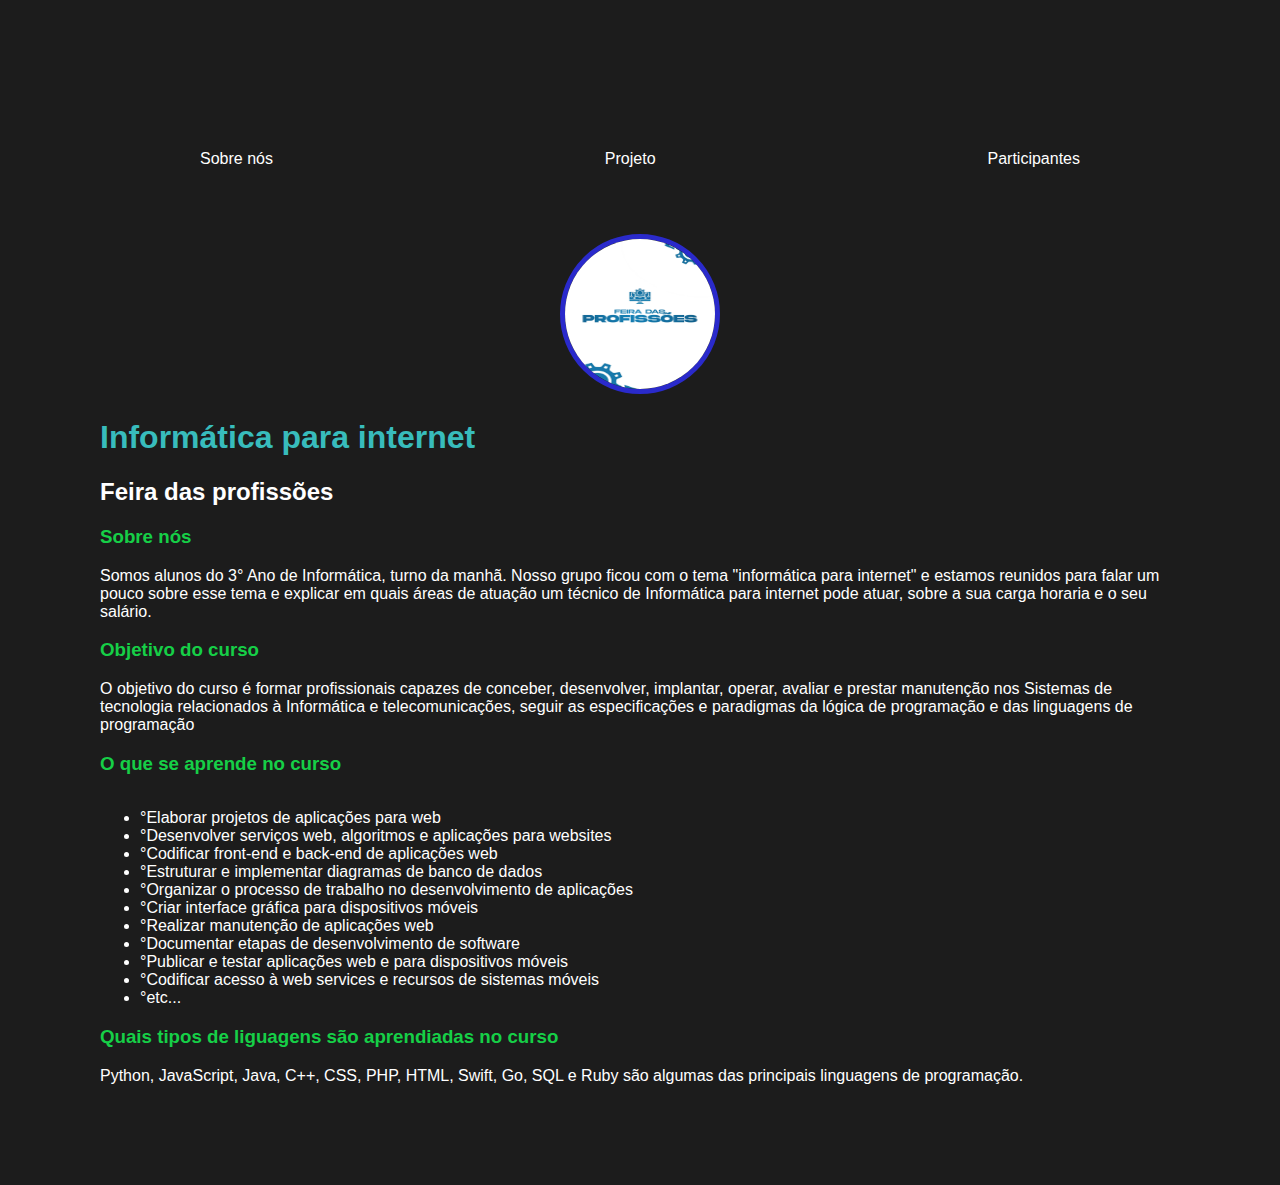
<file: index.html>
<!DOCTYPE html>
<html lang="en">
<head>
    <meta charset="UTF-8">
    <meta http-equiv="X-UA-Compatible" content="IE=edge">
    <meta name="viewport" content="width=device-width, initial-scale=1.0">
    <title>Informática para internet</title>
    <link rel="stylesheet" href="index.css">
</head>

<body>
    <div class="corpo">
        <nav>
            <ul class="bar">
                <li>
                    <a href="index.html">Sobre nós</a>
                </li>
                <li>
                     <a href="projetc.html">Projeto</a>
                </li>
                <li>
                    <a href="partcipants.html">Participantes</a>
                </li>
            </ul>
        </nav>

    <header>


        <div class="center">
            <img src="./img/1701784584564.png"></header></img>
        </div>
        <h1>Informática para internet</h1>
        <h2>Feira das profissões</h2>
    </header>
    
    <main>
        <section>
            <h3>Sobre nós</h3>
            <p>
            Somos alunos do 3° Ano de Informática, turno da manhã. Nosso grupo ficou com o tema "informática para internet"
            e estamos reunidos para falar um pouco sobre esse tema e explicar em quais 
            áreas de atuação um técnico de Informática para internet pode atuar, sobre a sua carga horaria e o seu salário.
            </p>
            <h3>Objetivo do curso</h3>
            <P>
            O objetivo do curso é formar profissionais capazes de conceber, desenvolver, implantar, operar, avaliar e prestar manutenção nos
            Sistemas de tecnologia relacionados à Informática e telecomunicações, seguir as especificações e paradigmas da lógica
            de programação e das linguagens de programação
            </P>
            <h3>O que se aprende no curso</h3>
            <p class="title">
                <ul>
                    <li>°Elaborar projetos de aplicações para web</li>
                    <li>°Desenvolver serviços web, algoritmos e aplicações para websites</li>
                    <li>°Codificar front-end e back-end de aplicações web</li>
                    <li>°Estruturar e implementar diagramas de banco de dados</li>
                    <li>°Organizar o processo de trabalho no desenvolvimento de aplicações</li>
                    <li>°Criar interface gráfica para dispositivos móveis</li>
                    <li>°Realizar manutenção de aplicações web</li>
                    <li>°Documentar etapas de desenvolvimento de software</li>
                    <li>°Publicar e testar aplicações web e para dispositivos móveis</li>
                    <li>°Codificar acesso à web services e recursos de sistemas móveis</li>
                    <li>°etc...</li>
                </ul>
            </p>
            <h3>Quais tipos de liguagens são aprendiadas no curso</h3>
            <p>
            Python, JavaScript, Java, C++, CSS, PHP, HTML, Swift, Go, SQL e Ruby 
            são algumas das principais linguagens de programação.
            </p>
        </section>
    </main>
    </div>
</body>
</html>
</file>
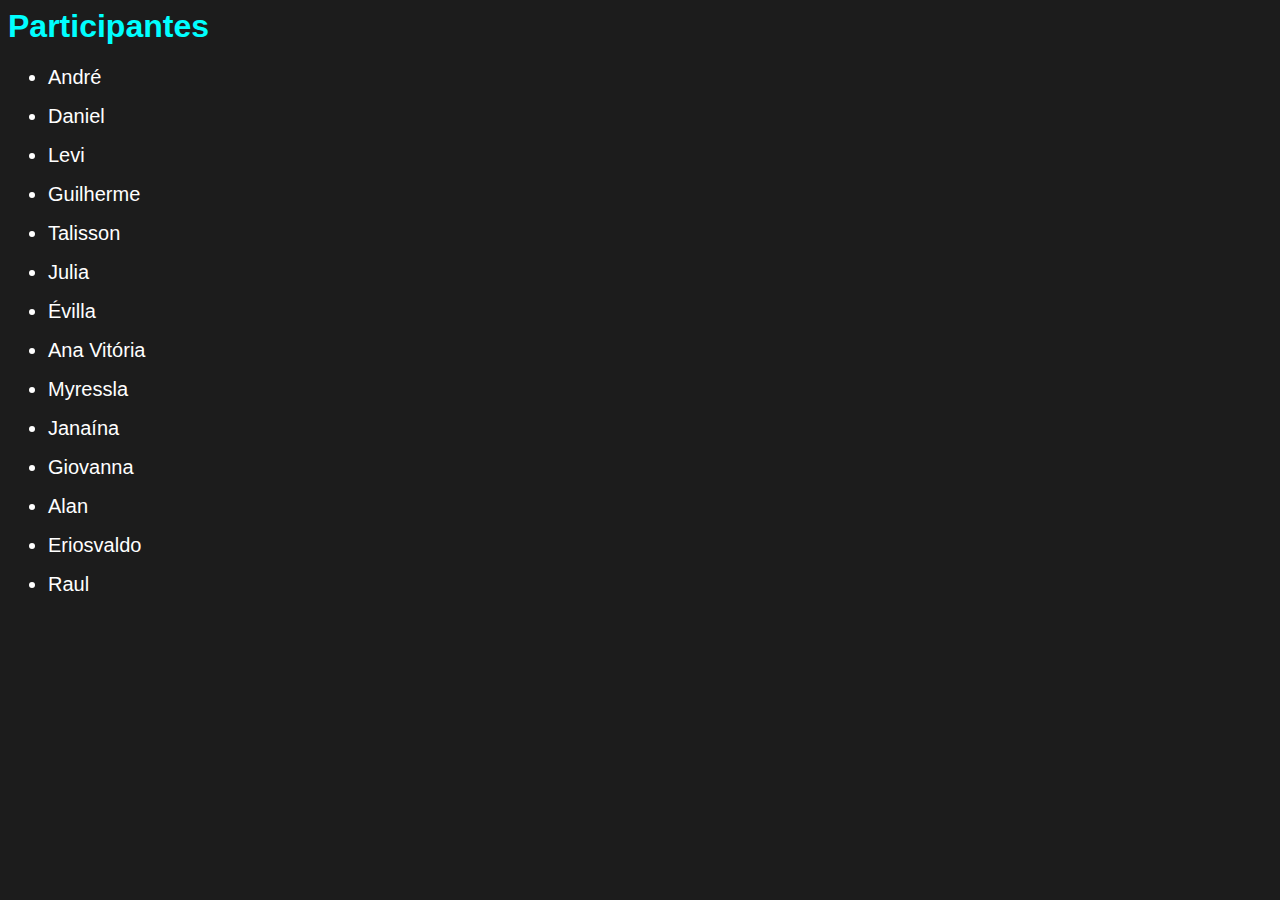
<file: partcipants.html>
<title>participantes do projeto</title>
<link rel="stylesheet" href="partcipants.css">

<body>
    <h1>Participantes</h1>
    <ul>
        <li>
            André
        </li>
        <li>
            Daniel
        </li>
        <li>
            Levi
        </li>
        <li>
            Guilherme
        </li>
        <li>
            Talisson
        </li>
        <li>
            Julia
        </li>
        <li>
            Évilla
        </li>
        <li>
            Ana Vitória
        </li>
        <li>
            Myressla
        </li>
        <li>
            Janaína
        </li>
        <li>
            Giovanna
        </li>
        <li>
            Alan
        </li>
        <li>
            Eriosvaldo
        </li>
        <li>
            Raul
        </li>
    </ul>
</body>
</file>
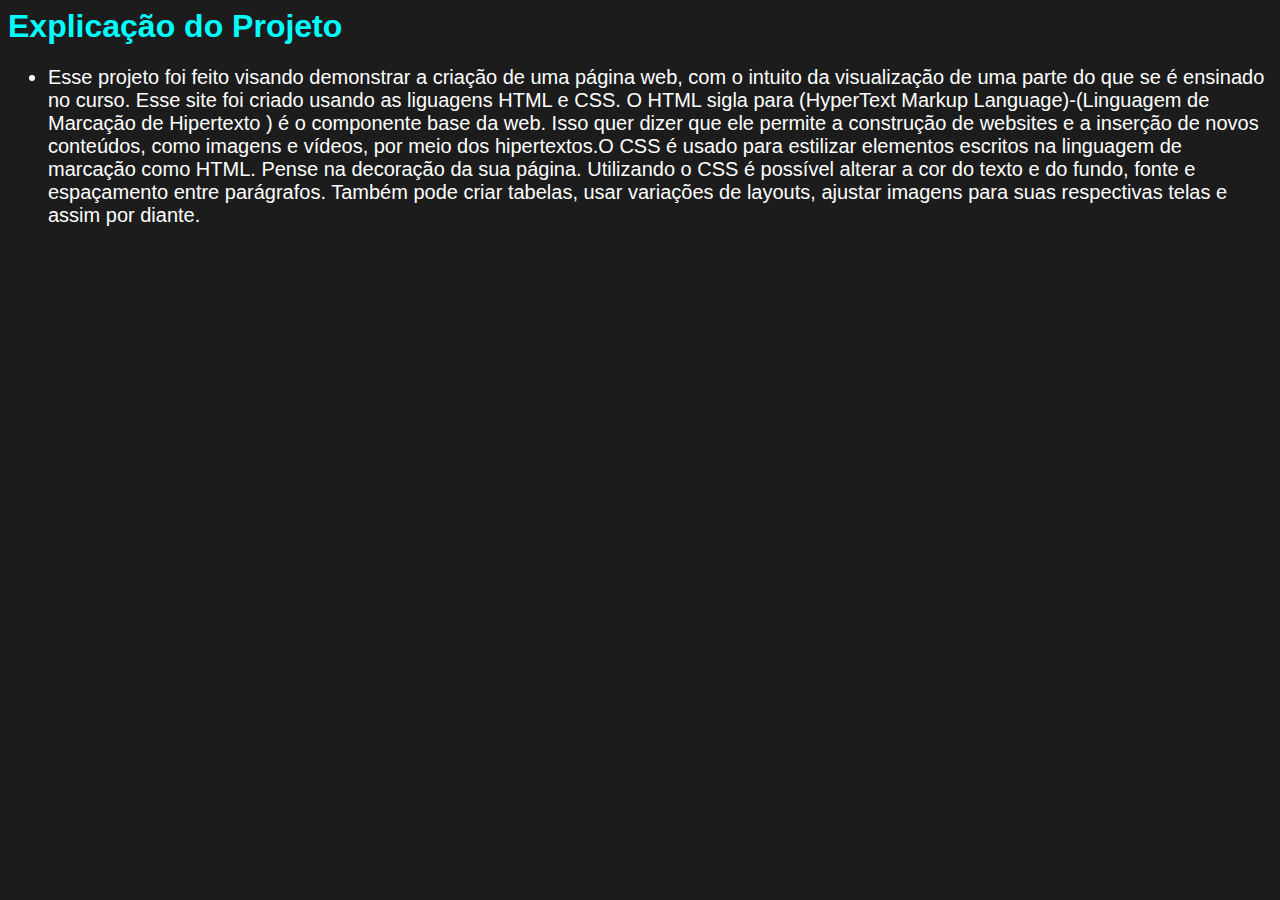
<file: projetc.html>
<title>Explicação do Projeto</title>
<link rel="stylesheet" href="partcipants.css">
<body>
    <h1>Explicação do Projeto</h1>
    <ul>
        <li>
            Esse projeto foi feito visando demonstrar a criação de uma página web, com
            o intuito da visualização de uma parte do que se é ensinado no curso. Esse site foi criado usando as liguagens HTML e CSS.
            O HTML sigla para (HyperText Markup Language)-(Linguagem de Marcação de Hipertexto ) 
            é o componente base da web. Isso quer dizer que ele permite a construção de websites e a inserção de novos conteúdos, como imagens e vídeos, 
            por meio dos hipertextos.O CSS é usado para estilizar elementos escritos na linguagem de marcação como HTML. Pense  na decoração da sua página. 
            Utilizando o CSS é possível alterar a cor do texto e do fundo, fonte e espaçamento entre parágrafos. 
            Também pode criar tabelas, usar variações de layouts, ajustar imagens para suas respectivas telas e assim por diante.
        </li>
    </ul>
</body>
</file>
<file: index.css>
body{
    color: white;
    background-color: #1C1C1C;
    font-family: Arial, Helvetica, sans-serif;
    margin: 100px;
}

.bar{
    display: flex;
    justify-content: space-between;
    list-style-type: none;
    align-items: center;
    padding: 50px;
}

a{
    color: white;
    text-decoration: none;
}



img {
    width: 150px;
    height: 150px;
    border-radius: 50%;
    border: 5px solid rgb(42, 42, 203);
}

.center{
    text-align: center;
}

h1 {
    color:rgb(56, 188, 188);
}

h3{
    color: rgb(22, 207, 71);
}

.corpo{
    padding: 0px 50px;
    
}

nav a:hover{
    color: aquamarine;
}

.title{
   display: flex;
   align-items: center;
}
</file>
<file: partcipants.css>
body{
    color: white;
    background-color: 1C1C1C;
    font-family: Arial, Helvetica, sans-serif;
}
h1{
    color: aqua;
}

li{
    font-size: 20px;
}

li{
    margin-bottom: 16px;
}
</file>
